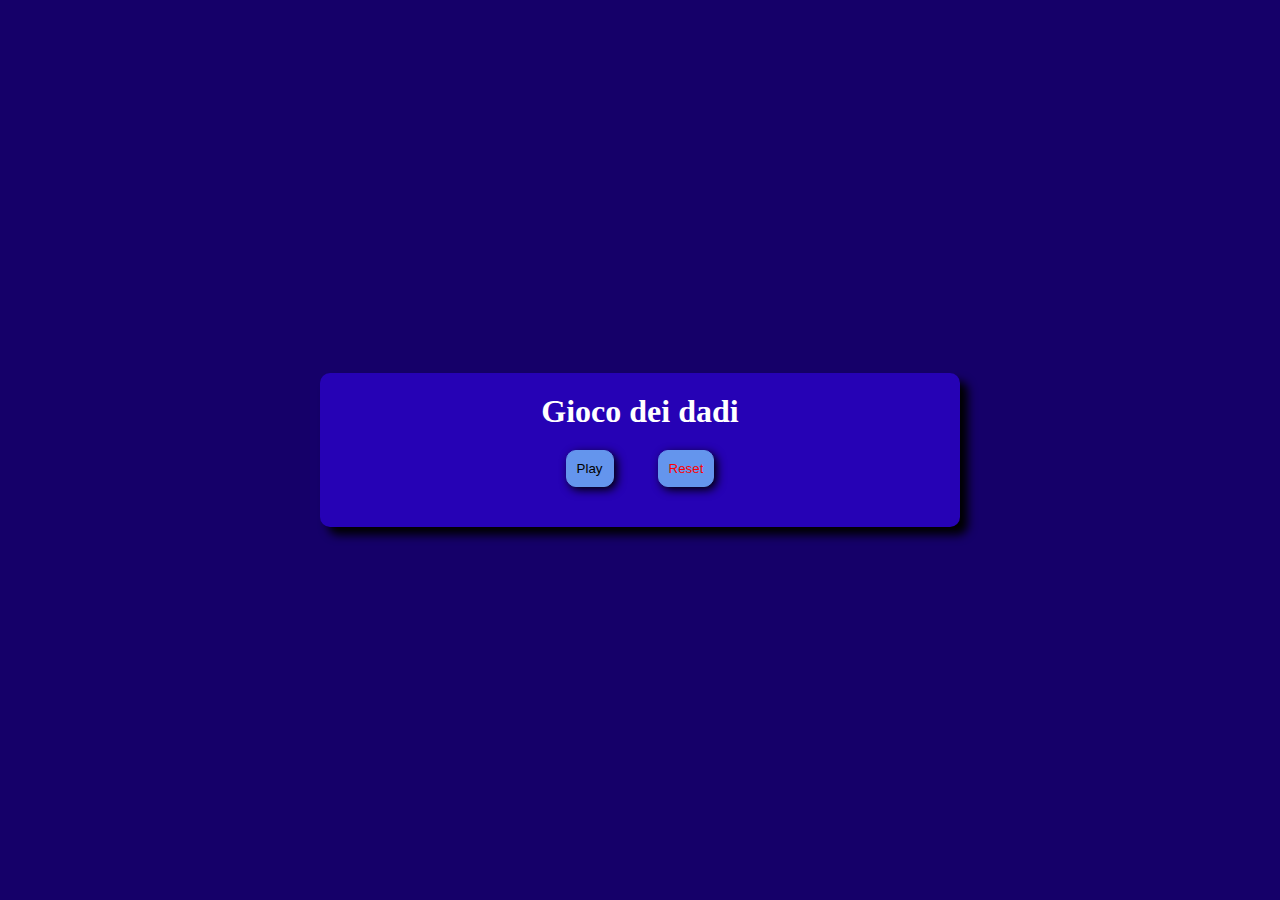
<file: dadi/index.html>
<!DOCTYPE html>
<html lang="en">
<head>
    <meta charset="UTF-8">
    <meta http-equiv="X-UA-Compatible" content="IE=edge">
    <meta name="viewport" content="width=device-width, initial-scale=1.0">
    <link rel="stylesheet" href="./css/style.css">
    <title>Dadi</title>
</head>
<body>
    <div class="container">
        <h1>Gioco dei dadi</h1>
        <div>
            <button id="button">Play</button>
            <button><a href="index.html">Reset</a></button>
        </div>
        <div>
            <h1 id="risulato-utente"></h1>
            <h1 id="risulato-computer"></h1>
            <h1 id="pareggio"></h1>
        </div>
        <script src="./js/index.js"></script>
    </div>
</body>
</html>
</file>
<file: dadi/css/style.css>
*{
    margin: 0;
    padding: 0;
    box-sizing: border-box;
}

body{
   background-color: rgb(21, 0, 105);
   display: flex;
   justify-content: center;
   align-items: center;
   height: 100vh;
}

.container{
    width: 50%;
    display: flex;
    justify-content: center;
    align-items: center;
    flex-direction: column;
    background-color: rgb(38, 2, 181);
    border-radius: 10px;
    box-shadow: 8px 8px 10px black;
}

h1{
    color: #fff;
    margin-top: 20px;
}

#risulato-utente{
    color: rgb(0, 206, 0);
}

#risulato-computer{
    color: red;
}

#pareggio{
    color: yellowgreen;
}

button{
    margin: 20px;
    padding: 10px;
    background-color: cornflowerblue;
    border: 1px solid cornflowerblue;
    box-shadow: 3px 3px 10px black;
    border-radius: 10px;
}

button:hover{
    border: 1px solid orange;
    transform: scale(1.5);
    transition: 0.5s;
}

a{
    text-decoration: none;
    color: red;
}
</file>
